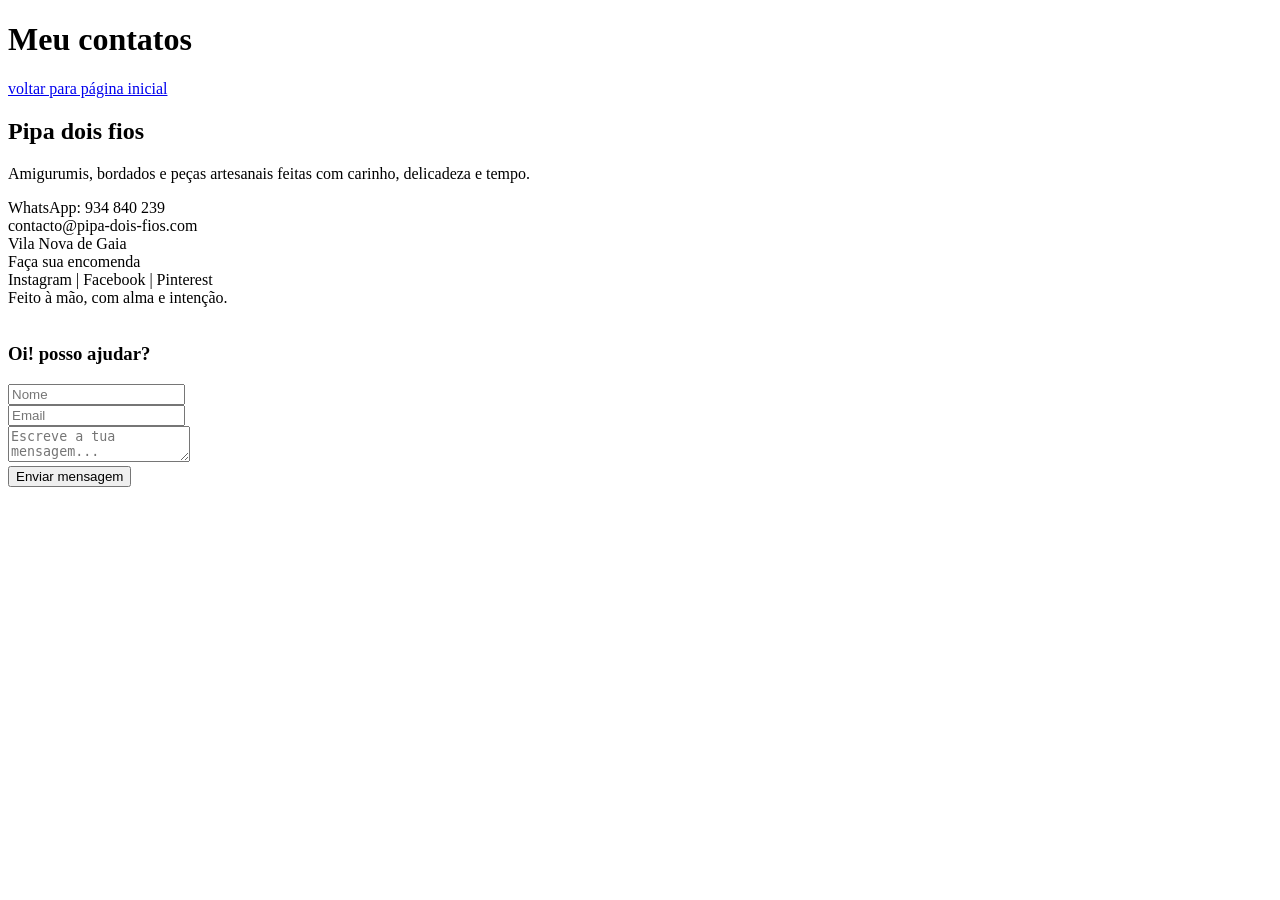
<file: contatos.html>
<!DOCTYPE html>
<html lang="en">
<head>
    <meta charset="UTF-8">
    <meta name="viewport" content="width=device-width, initial-scale=1.0">
    <title>Contatos</title>
    <link rel="stylesheet" href="index.css">    
</head>
<body>
    <h1> Meu contatos</h1>
    <a href="index.html"> voltar para página inicial</a>

    <div class="container">
        
        <div class="info">
            <h2>Pipa dois fios</h2>
            <p>Amigurumis, bordados e peças artesanais feitas com carinho, delicadeza e tempo.  </p>
            <div class="item">WhatsApp: 934 840 239</div>
            <div class="item">contacto@pipa-dois-fios.com</div>
            <div class="item">Vila Nova de Gaia</div>
            <div class="item">Faça sua encomenda</div>
        
            <div class="social">
                Instagram | Facebook | Pinterest
            </div>
            <div class="tag">Feito à mão, com alma e intenção.</div> 
            <br>
            <div class="form"> 
                <h3>Oi! posso ajudar?</h3>
                <form>
                    <div class="input-group">
                        <input type="text" placeholder="Nome"/>
                    </div>
                      <div class="input-group">
                        <input type="email" placeholder="Email"/>
                    </div>
                      <div class="input-group">
                        <textarea placeholder="Escreve a tua mensagem..." required></textarea>
                    </div>

                    <button type="submit">Enviar mensagem</button>
                    
                </form>
            </div>
    </div>



</body>
</html>
</file>
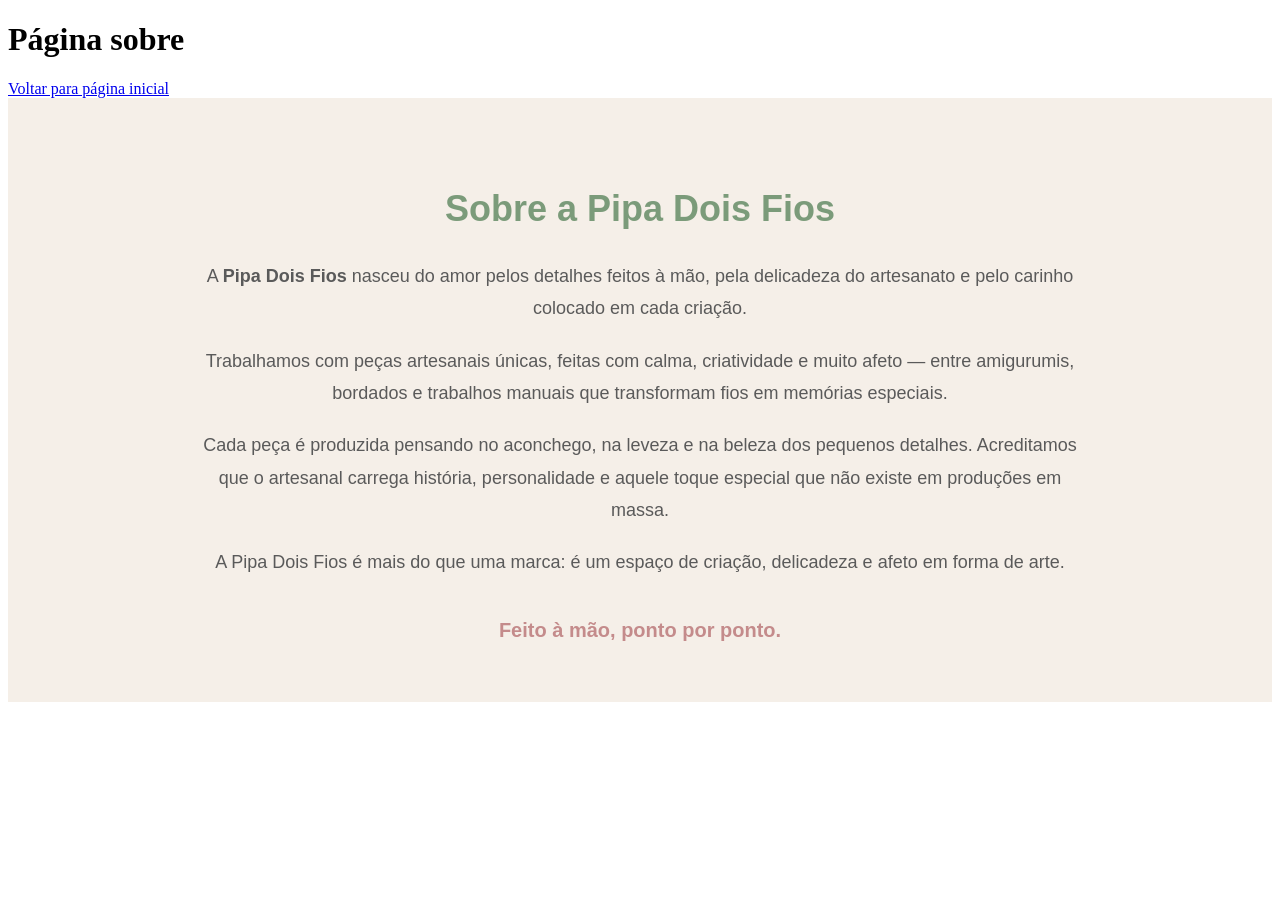
<file: sobre.html>
<!DOCTYPE html>
<html lang="en">
<head>
    <meta charset="UTF-8">
    <meta name="viewport" content="width=device-width, initial-scale=1.0">
    <title>Pipa dois fios</title>
    <link rel="stylesheet" href="index.css">
</head>
<body>
    <h1>
        Página sobre 
    </h1>
    <a href="index.html"> Voltar para página inicial </a>

    <section class="sobre">
        
  <div class="sobre-container">
    <h2>Sobre a Pipa Dois Fios</h2>

    <p>
      A <strong>Pipa Dois Fios</strong> nasceu do amor pelos detalhes feitos à mão,
      pela delicadeza do artesanato e pelo carinho colocado em cada criação.
    </p>

    <p>
      Trabalhamos com peças artesanais únicas, feitas com calma, criatividade
      e muito afeto — entre amigurumis, bordados e trabalhos manuais que
      transformam fios em memórias especiais.
    </p>

    <p>
      Cada peça é produzida pensando no aconchego, na leveza e na beleza dos
      pequenos detalhes. Acreditamos que o artesanal carrega história,
      personalidade e aquele toque especial que não existe em produções em massa.
    </p>

    <p>
      A Pipa Dois Fios é mais do que uma marca: é um espaço de criação,
      delicadeza e afeto em forma de arte.
    </p>

    <span class="frase">
      Feito à mão, ponto por ponto.
    </span>
  </div>
</section>

</body>
</html>
</file>
<file: index.css>
.sobre {
  background-color: #f5efe8;
  padding: 60px 20px;
}

.sobre-container {
  max-width: 900px;
  margin: auto;
  text-align: center;
  font-family: Arial, sans-serif;
  color: #5a5a5a;
}

.sobre h2 {
  font-size: 36px;
  color: #7b9b7a;
  margin-bottom: 30px;
}

.sobre p {
  font-size: 18px;
  line-height: 1.8;
  margin-bottom: 20px;
}

.frase {
  display: inline-block;
  margin-top: 20px;
  font-size: 20px;
  color: #c48b8b;
  font-weight: bold;
}
</file>
